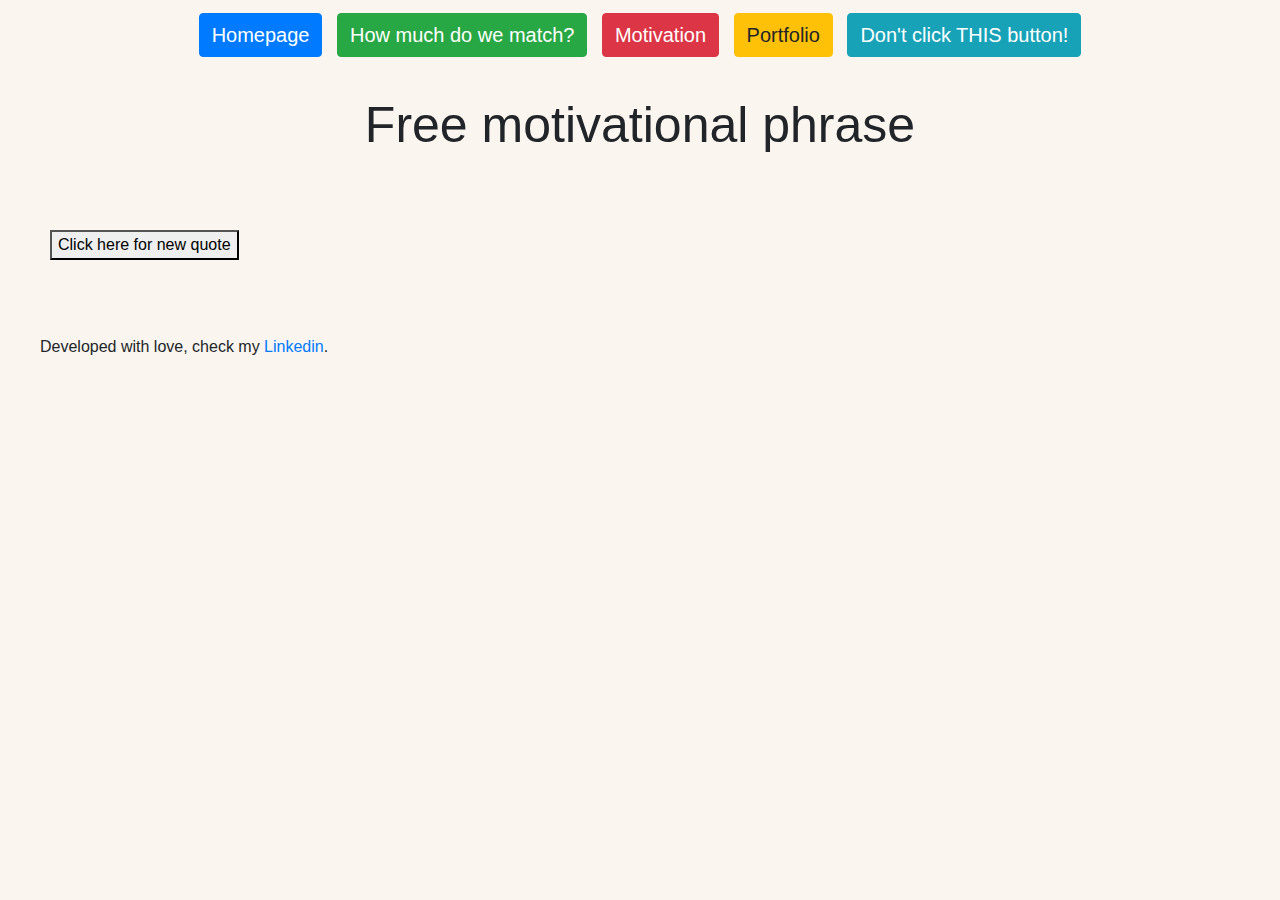
<file: motivation.html>
<!DOCTYPE html>

<html lang="en">
    <head>
        <link href="https://stackpath.bootstrapcdn.com/bootstrap/4.5.0/css/bootstrap.min.css"
        rel="stylesheet">
        <link href="styles.css" rel="stylesheet">
        <link rel="shortcut icon" type="image/svg" href="images/header.svg">
        <script src="codigo.js"></script>

        <title>Hey there! It's me</title>

    </head>
    <body>
        <div class="botonera">
            <button type="button" class="btn btn-primary"
            onclick="document.location='index.html'">Homepage</button>
            <button type="button" class="btn btn-success"
            onclick="document.location='matching.html'">How much do we match?</button>
            <button type="button" class="btn btn-danger"
            onclick="document.location='motivation.html'">Motivation</button>
            <button type="button" class="btn btn-warning"
            onclick="document.location='portfolio.html'">Portfolio</button>
            <button type="button" class="btn btn-info">Don't click THIS button!</button>
        </div>

        <h1 style="text-align: center; margin: 25px;">Free motivational phrase</h1>
        <p id="frase" style="font-size: 25px; margin-left: 25px; margin-right: 40px;"></p>
        <button type="button" style="margin: 50px;" onclick="quotes();"> Click here for new quote</button>

        <footer>
            Developed with love, check my
            <a href="https://www.linkedin.com/in/sem-gabriel-roig" target="_blank">Linkedin</a>.
        </footer>
    </body>
</html>
</file>
<file: styles.css>
.retrato
{
    border-radius: 10px;
    height: 200px;
}

body
{
    background-color: #faf5ef;
}

.btn
{
    font-size: 20px;
    margin: 5px;
}

.botonera
{
    text-align: center;
    padding: 8px;
}

h1
{
    font-size: 50px;
}

footer
{
    margin-top: 25px;
    margin-left: 40px;
}
</file>
